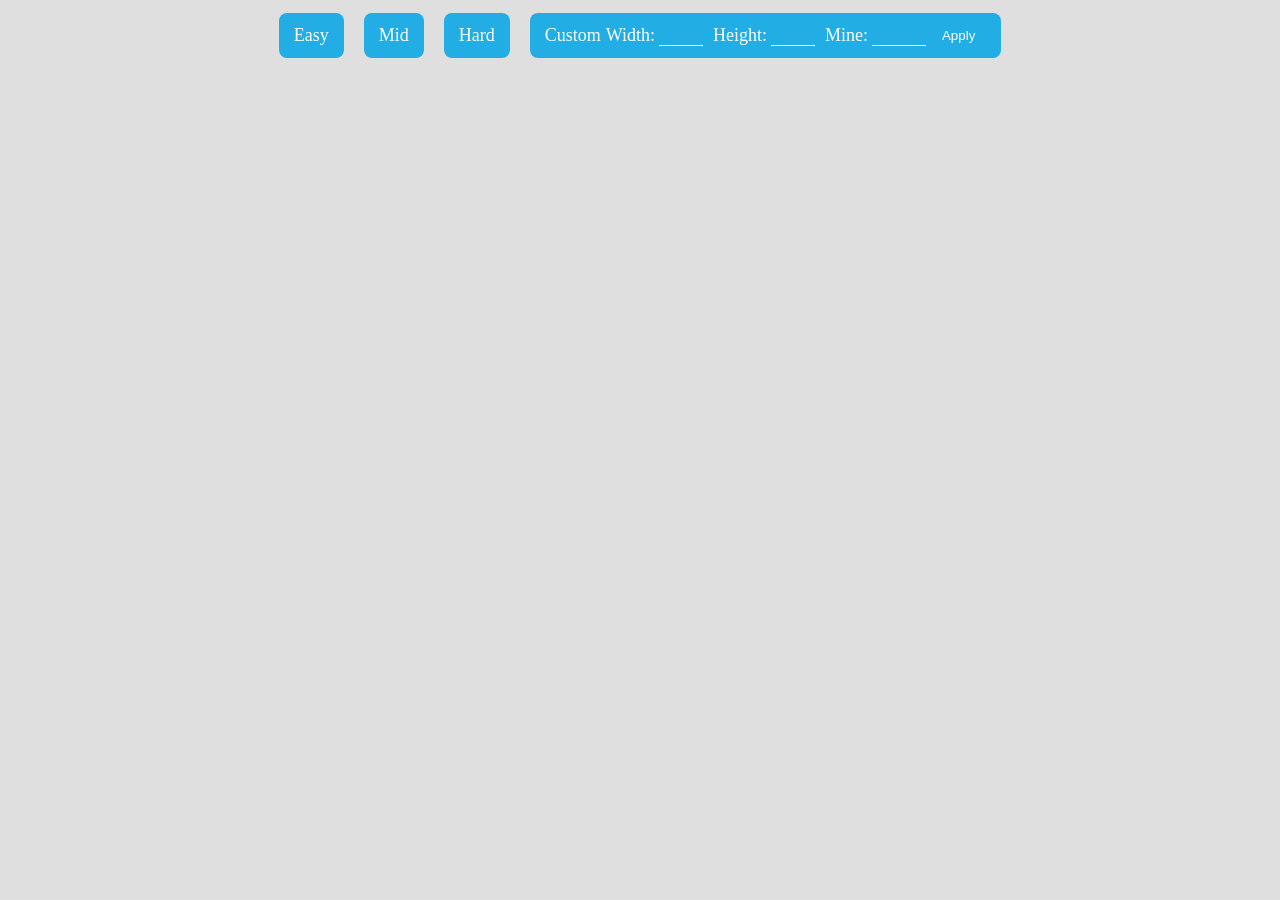
<file: index.html>
<!DOCTYPE html>
<html lang="en">
<head>
    <meta charset="UTF-8">
    <title>Minesweeper</title>
    <link href="css/minesweeper.css" type="text/css" rel="stylesheet">
</head>
<body>
<div id="head">
    <div id="difficulty-section">
        <div id="easy"><span>Easy</span></div>
        <div id="mid"><span>Mid</span></div>
        <div id="hard"><span>Hard</span></div>
        <div id="custom">
            <span>Custom</span>
            <div>
                <span>Width:</span>
                <input type="number" min="9" max="99" id="cus-wd">
            </div>
            <div>
                <span>Height:</span>
                <input type="number" min="9" max="99" id="cus-he">
            </div>
            <div>
                <span>Mine:</span>
                <input type="number" max="999" id="cus-mi">
<!--                max density:38-->
            </div>
            <div>
                <button type="button" id="custom-apply">Apply</button>
            </div>
        </div>
    </div>
</div>
<div id="game-board">
    <div class="border border-g-h">
        <div class="border-c left top border-img"></div>
        <div class="border-h border-img"></div>
        <div class="border-c right top border-img"></div>
    </div>
    <div id="top-area">
        <div class="border border-v"></div>
        <div class="top-display">
            <div id="mine-remain">
                <div>
                    <img src="assets/d0.svg">
                    <img src="assets/d0.svg">
                    <img src="assets/d0.svg">
                </div>

            </div>
            <div id="face-icon" style="width: 45px; height: 45px" class="unpressed"></div>
            <div id="timer">
                <div>
                    <img src="assets/d0.svg">
                    <img src="assets/d0.svg">
                    <img src="assets/d0.svg">
                </div>
            </div>
        </div>

        <div class="border border-v"></div>
    </div>
    <div class="border border-g-h">
        <div class="border-t left border-img"></div>
        <div class="border-h border-img"></div>
        <div class="border-t right border-img"></div>
    </div>
    <div id="game-area">
        <div class="border border-v"></div>
        <div id="mine-area"></div>
        <div class="border border-v"></div>
    </div>
    <div class="border border-g-h">
        <div class="border-c left bottom border-img"></div>
        <div class="border-h border-img"></div>
        <div class="border-c right bottom border-img"></div>
    </div>
</div>
<script src="js/minesweeper.js"></script>
</body>
</html>
</file>
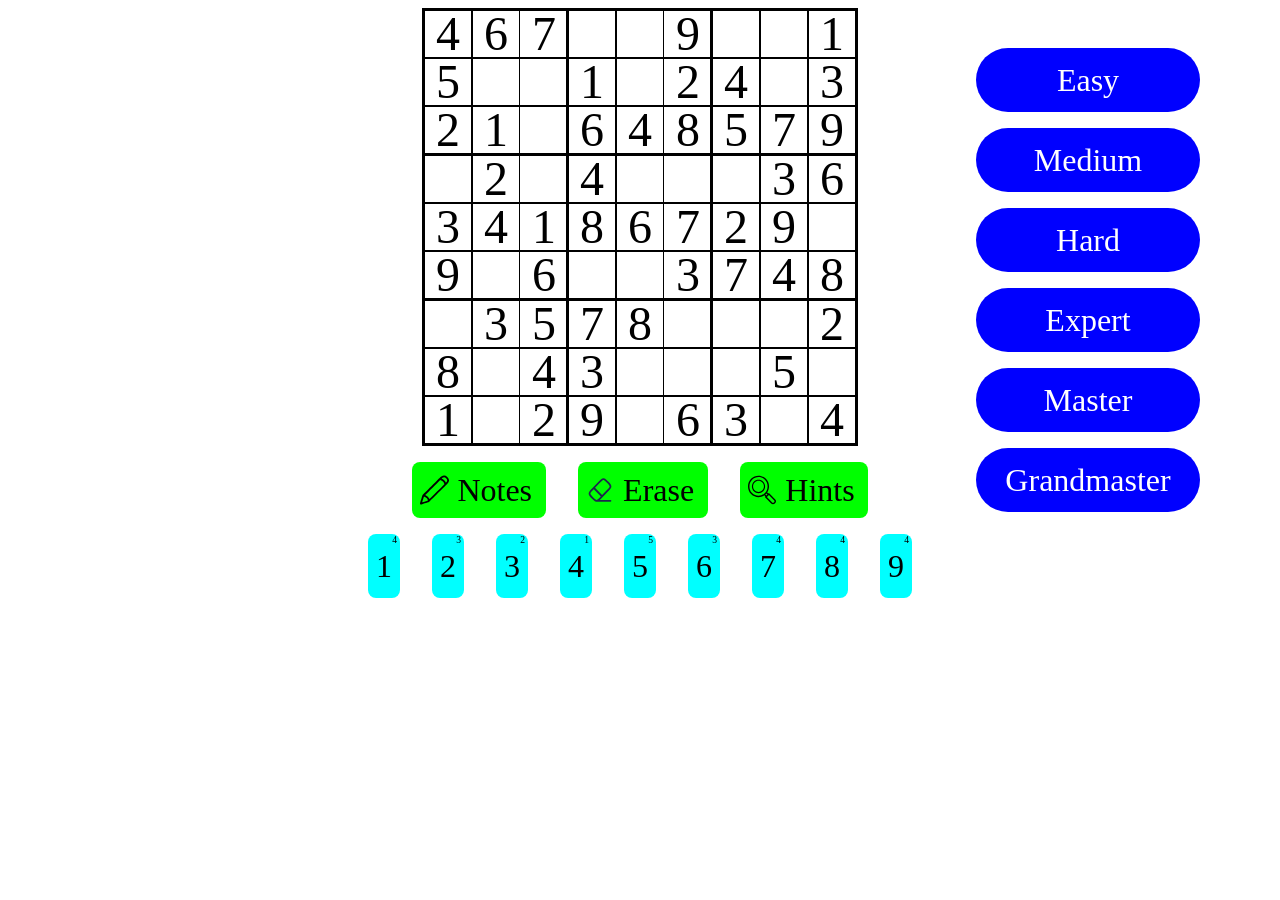
<file: sudoku.html>
<!DOCTYPE html>
<html lang="en">
<head>
    <meta charset="UTF-8">
    <title>Sudoku</title>
    <link href="css/sudoku.css" type="text/css" rel="stylesheet">
</head>
<body mode="">
    <div class="game-section">
        <div class="board-section">
            <div class="board-row" id="board-row-0">
                <div class="number-block" id="board-row-0-0" coord="0-0-0">
                    <div class="note">
                        <div>
                            <div class="note-value" id="board-row-0-0-note-0">1</div>
                            <div class="note-value" id="board-row-0-0-note-1">2</div>
                            <div class="note-value" id="board-row-0-0-note-2">3</div>
                        </div>
                        <div>
                            <div class="note-value" id="board-row-0-0-note-3">4</div>
                            <div class="note-value" id="board-row-0-0-note-4">5</div>
                            <div class="note-value" id="board-row-0-0-note-5">6</div>
                        </div>
                        <div>
                            <div class="note-value" id="board-row-0-0-note-6">7</div>
                            <div class="note-value" id="board-row-0-0-note-7">8</div>
                            <div class="note-value" id="board-row-0-0-note-8">9</div>
                        </div>
                    </div>
                    <div class="number-fill"></div>
                </div>
                <div class="number-block" id="board-row-0-1" coord="0-1-0">
                    <div class="note">
                        <div>
                            <div class="note-value" id="board-row-0-1-note-0">1</div>
                            <div class="note-value" id="board-row-0-1-note-1">2</div>
                            <div class="note-value" id="board-row-0-1-note-2">3</div>
                        </div>
                        <div>
                            <div class="note-value" id="board-row-0-1-note-3">4</div>
                            <div class="note-value" id="board-row-0-1-note-4">5</div>
                            <div class="note-value" id="board-row-0-1-note-5">6</div>
                        </div>
                        <div>
                            <div class="note-value" id="board-row-0-1-note-6">7</div>
                            <div class="note-value" id="board-row-0-1-note-7">8</div>
                            <div class="note-value" id="board-row-0-1-note-8">9</div>
                        </div>
                    </div>
                    <div class="number-fill"></div>
                </div>
                <div class="number-block" id="board-row-0-2" coord="0-2-0">
                    <div class="note">
                        <div>
                            <div class="note-value" id="board-row-0-2-note-0">1</div>
                            <div class="note-value" id="board-row-0-2-note-1">2</div>
                            <div class="note-value" id="board-row-0-2-note-2">3</div>
                        </div>
                        <div>
                            <div class="note-value" id="board-row-0-2-note-3">4</div>
                            <div class="note-value" id="board-row-0-2-note-4">5</div>
                            <div class="note-value" id="board-row-0-2-note-5">6</div>
                        </div>
                        <div>
                            <div class="note-value" id="board-row-0-2-note-6">7</div>
                            <div class="note-value" id="board-row-0-2-note-7">8</div>
                            <div class="note-value" id="board-row-0-2-note-8">9</div>
                        </div>
                    </div>
                    <div class="number-fill"></div>
                </div>
                <div class="number-block" id="board-row-0-3" coord="0-3-1">
                    <div class="note">
                        <div>
                            <div class="note-value" id="board-row-0-3-note-0">1</div>
                            <div class="note-value" id="board-row-0-3-note-1">2</div>
                            <div class="note-value" id="board-row-0-3-note-2">3</div>
                        </div>
                        <div>
                            <div class="note-value" id="board-row-0-3-note-3">4</div>
                            <div class="note-value" id="board-row-0-3-note-4">5</div>
                            <div class="note-value" id="board-row-0-3-note-5">6</div>
                        </div>
                        <div>
                            <div class="note-value" id="board-row-0-3-note-6">7</div>
                            <div class="note-value" id="board-row-0-3-note-7">8</div>
                            <div class="note-value" id="board-row-0-3-note-8">9</div>
                        </div>
                    </div>
                    <div class="number-fill"></div>
                </div>
                <div class="number-block" id="board-row-0-4" coord="0-4-1">
                    <div class="note">
                        <div>
                            <div class="note-value" id="board-row-0-4-note-0">1</div>
                            <div class="note-value" id="board-row-0-4-note-1">2</div>
                            <div class="note-value" id="board-row-0-4-note-2">3</div>
                        </div>
                        <div>
                            <div class="note-value" id="board-row-0-4-note-3">4</div>
                            <div class="note-value" id="board-row-0-4-note-4">5</div>
                            <div class="note-value" id="board-row-0-4-note-5">6</div>
                        </div>
                        <div>
                            <div class="note-value" id="board-row-0-4-note-6">7</div>
                            <div class="note-value" id="board-row-0-4-note-7">8</div>
                            <div class="note-value" id="board-row-0-4-note-8">9</div>
                        </div>
                    </div>
                    <div class="number-fill"></div>
                </div>
                <div class="number-block" id="board-row-0-5" coord="0-5-1">
                    <div class="note">
                        <div>
                            <div class="note-value" id="board-row-0-5-note-0">1</div>
                            <div class="note-value" id="board-row-0-5-note-1">2</div>
                            <div class="note-value" id="board-row-0-5-note-2">3</div>
                        </div>
                        <div>
                            <div class="note-value" id="board-row-0-5-note-3">4</div>
                            <div class="note-value" id="board-row-0-5-note-4">5</div>
                            <div class="note-value" id="board-row-0-5-note-5">6</div>
                        </div>
                        <div>
                            <div class="note-value" id="board-row-0-5-note-6">7</div>
                            <div class="note-value" id="board-row-0-5-note-7">8</div>
                            <div class="note-value" id="board-row-0-5-note-8">9</div>
                        </div>
                    </div>
                    <div class="number-fill"></div>
                </div>
                <div class="number-block" id="board-row-0-6" coord="0-6-2">
                    <div class="note">
                        <div>
                            <div class="note-value" id="board-row-0-6-note-0">1</div>
                            <div class="note-value" id="board-row-0-6-note-1">2</div>
                            <div class="note-value" id="board-row-0-6-note-2">3</div>
                        </div>
                        <div>
                            <div class="note-value" id="board-row-0-6-note-3">4</div>
                            <div class="note-value" id="board-row-0-6-note-4">5</div>
                            <div class="note-value" id="board-row-0-6-note-5">6</div>
                        </div>
                        <div>
                            <div class="note-value" id="board-row-0-6-note-6">7</div>
                            <div class="note-value" id="board-row-0-6-note-7">8</div>
                            <div class="note-value" id="board-row-0-6-note-8">9</div>
                        </div>
                    </div>
                    <div class="number-fill"></div>
                </div>
                <div class="number-block" id="board-row-0-7" coord="0-7-2">
                    <div class="note">
                        <div>
                            <div class="note-value" id="board-row-0-7-note-0">1</div>
                            <div class="note-value" id="board-row-0-7-note-1">2</div>
                            <div class="note-value" id="board-row-0-7-note-2">3</div>
                        </div>
                        <div>
                            <div class="note-value" id="board-row-0-7-note-3">4</div>
                            <div class="note-value" id="board-row-0-7-note-4">5</div>
                            <div class="note-value" id="board-row-0-7-note-5">6</div>
                        </div>
                        <div>
                            <div class="note-value" id="board-row-0-7-note-6">7</div>
                            <div class="note-value" id="board-row-0-7-note-7">8</div>
                            <div class="note-value" id="board-row-0-7-note-8">9</div>
                        </div>
                    </div>
                    <div class="number-fill"></div>
                </div>
                <div class="number-block" id="board-row-0-8" coord="0-8-2">
                    <div class="note">
                        <div>
                            <div class="note-value" id="board-row-0-8-note-0">1</div>
                            <div class="note-value" id="board-row-0-8-note-1">2</div>
                            <div class="note-value" id="board-row-0-8-note-2">3</div>
                        </div>
                        <div>
                            <div class="note-value" id="board-row-0-8-note-3">4</div>
                            <div class="note-value" id="board-row-0-8-note-4">5</div>
                            <div class="note-value" id="board-row-0-8-note-5">6</div>
                        </div>
                        <div>
                            <div class="note-value" id="board-row-0-8-note-6">7</div>
                            <div class="note-value" id="board-row-0-8-note-7">8</div>
                            <div class="note-value" id="board-row-0-8-note-8">9</div>
                        </div>
                    </div>
                    <div class="number-fill"></div>
                </div>
            </div>
            <div class="board-row" id="board-row-1">
                <div class="number-block" id="board-row-1-0" coord="1-0-0">
                    <div class="note">
                        <div>
                            <div class="note-value" id="board-row-1-0-note-0">1</div>
                            <div class="note-value" id="board-row-1-0-note-1">2</div>
                            <div class="note-value" id="board-row-1-0-note-2">3</div>
                        </div>
                        <div>
                            <div class="note-value" id="board-row-1-0-note-3">4</div>
                            <div class="note-value" id="board-row-1-0-note-4">5</div>
                            <div class="note-value" id="board-row-1-0-note-5">6</div>
                        </div>
                        <div>
                            <div class="note-value" id="board-row-1-0-note-6">7</div>
                            <div class="note-value" id="board-row-1-0-note-7">8</div>
                            <div class="note-value" id="board-row-1-0-note-8">9</div>
                        </div>
                    </div>
                    <div class="number-fill"></div>
                </div>
                <div class="number-block" id="board-row-1-1" coord="1-1-0">
                    <div class="note">
                        <div>
                            <div class="note-value" id="board-row-1-1-note-0">1</div>
                            <div class="note-value" id="board-row-1-1-note-1">2</div>
                            <div class="note-value" id="board-row-1-1-note-2">3</div>
                        </div>
                        <div>
                            <div class="note-value" id="board-row-1-1-note-3">4</div>
                            <div class="note-value" id="board-row-1-1-note-4">5</div>
                            <div class="note-value" id="board-row-1-1-note-5">6</div>
                        </div>
                        <div>
                            <div class="note-value" id="board-row-1-1-note-6">7</div>
                            <div class="note-value" id="board-row-1-1-note-7">8</div>
                            <div class="note-value" id="board-row-1-1-note-8">9</div>
                        </div>
                    </div>
                    <div class="number-fill"></div>
                </div>
                <div class="number-block" id="board-row-1-2" coord="1-2-0">
                    <div class="note">
                        <div>
                            <div class="note-value" id="board-row-1-2-note-0">1</div>
                            <div class="note-value" id="board-row-1-2-note-1">2</div>
                            <div class="note-value" id="board-row-1-2-note-2">3</div>
                        </div>
                        <div>
                            <div class="note-value" id="board-row-1-2-note-3">4</div>
                            <div class="note-value" id="board-row-1-2-note-4">5</div>
                            <div class="note-value" id="board-row-1-2-note-5">6</div>
                        </div>
                        <div>
                            <div class="note-value" id="board-row-1-2-note-6">7</div>
                            <div class="note-value" id="board-row-1-2-note-7">8</div>
                            <div class="note-value" id="board-row-1-2-note-8">9</div>
                        </div>
                    </div>
                    <div class="number-fill"></div>
                </div>
                <div class="number-block" id="board-row-1-3" coord="1-3-1">
                    <div class="note">
                        <div>
                            <div class="note-value" id="board-row-1-3-note-0">1</div>
                            <div class="note-value" id="board-row-1-3-note-1">2</div>
                            <div class="note-value" id="board-row-1-3-note-2">3</div>
                        </div>
                        <div>
                            <div class="note-value" id="board-row-1-3-note-3">4</div>
                            <div class="note-value" id="board-row-1-3-note-4">5</div>
                            <div class="note-value" id="board-row-1-3-note-5">6</div>
                        </div>
                        <div>
                            <div class="note-value" id="board-row-1-3-note-6">7</div>
                            <div class="note-value" id="board-row-1-3-note-7">8</div>
                            <div class="note-value" id="board-row-1-3-note-8">9</div>
                        </div>
                    </div>
                    <div class="number-fill"></div>
                </div>
                <div class="number-block" id="board-row-1-4" coord="1-4-1">
                    <div class="note">
                        <div>
                            <div class="note-value" id="board-row-1-4-note-0">1</div>
                            <div class="note-value" id="board-row-1-4-note-1">2</div>
                            <div class="note-value" id="board-row-1-4-note-2">3</div>
                        </div>
                        <div>
                            <div class="note-value" id="board-row-1-4-note-3">4</div>
                            <div class="note-value" id="board-row-1-4-note-4">5</div>
                            <div class="note-value" id="board-row-1-4-note-5">6</div>
                        </div>
                        <div>
                            <div class="note-value" id="board-row-1-4-note-6">7</div>
                            <div class="note-value" id="board-row-1-4-note-7">8</div>
                            <div class="note-value" id="board-row-1-4-note-8">9</div>
                        </div>
                    </div>
                    <div class="number-fill"></div>
                </div>
                <div class="number-block" id="board-row-1-5" coord="1-5-1">
                    <div class="note">
                        <div>
                            <div class="note-value" id="board-row-1-5-note-0">1</div>
                            <div class="note-value" id="board-row-1-5-note-1">2</div>
                            <div class="note-value" id="board-row-1-5-note-2">3</div>
                        </div>
                        <div>
                            <div class="note-value" id="board-row-1-5-note-3">4</div>
                            <div class="note-value" id="board-row-1-5-note-4">5</div>
                            <div class="note-value" id="board-row-1-5-note-5">6</div>
                        </div>
                        <div>
                            <div class="note-value" id="board-row-1-5-note-6">7</div>
                            <div class="note-value" id="board-row-1-5-note-7">8</div>
                            <div class="note-value" id="board-row-1-5-note-8">9</div>
                        </div>
                    </div>
                    <div class="number-fill"></div>
                </div>
                <div class="number-block" id="board-row-1-6" coord="1-6-2">
                    <div class="note">
                        <div>
                            <div class="note-value" id="board-row-1-6-note-0">1</div>
                            <div class="note-value" id="board-row-1-6-note-1">2</div>
                            <div class="note-value" id="board-row-1-6-note-2">3</div>
                        </div>
                        <div>
                            <div class="note-value" id="board-row-1-6-note-3">4</div>
                            <div class="note-value" id="board-row-1-6-note-4">5</div>
                            <div class="note-value" id="board-row-1-6-note-5">6</div>
                        </div>
                        <div>
                            <div class="note-value" id="board-row-1-6-note-6">7</div>
                            <div class="note-value" id="board-row-1-6-note-7">8</div>
                            <div class="note-value" id="board-row-1-6-note-8">9</div>
                        </div>
                    </div>
                    <div class="number-fill"></div>
                </div>
                <div class="number-block" id="board-row-1-7" coord="1-7-2">
                    <div class="note">
                        <div>
                            <div class="note-value" id="board-row-1-7-note-0">1</div>
                            <div class="note-value" id="board-row-1-7-note-1">2</div>
                            <div class="note-value" id="board-row-1-7-note-2">3</div>
                        </div>
                        <div>
                            <div class="note-value" id="board-row-1-7-note-3">4</div>
                            <div class="note-value" id="board-row-1-7-note-4">5</div>
                            <div class="note-value" id="board-row-1-7-note-5">6</div>
                        </div>
                        <div>
                            <div class="note-value" id="board-row-1-7-note-6">7</div>
                            <div class="note-value" id="board-row-1-7-note-7">8</div>
                            <div class="note-value" id="board-row-1-7-note-8">9</div>
                        </div>
                    </div>
                    <div class="number-fill"></div>
                </div>
                <div class="number-block" id="board-row-1-8" coord="1-8-2">
                    <div class="note">
                        <div>
                            <div class="note-value" id="board-row-1-8-note-0">1</div>
                            <div class="note-value" id="board-row-1-8-note-1">2</div>
                            <div class="note-value" id="board-row-1-8-note-2">3</div>
                        </div>
                        <div>
                            <div class="note-value" id="board-row-1-8-note-3">4</div>
                            <div class="note-value" id="board-row-1-8-note-4">5</div>
                            <div class="note-value" id="board-row-1-8-note-5">6</div>
                        </div>
                        <div>
                            <div class="note-value" id="board-row-1-8-note-6">7</div>
                            <div class="note-value" id="board-row-1-8-note-7">8</div>
                            <div class="note-value" id="board-row-1-8-note-8">9</div>
                        </div>
                    </div>
                    <div class="number-fill"></div>
                </div>
            </div>
            <div class="board-row" id="board-row-2">
                <div class="number-block" id="board-row-2-0" coord="2-0-0">
                    <div class="note">
                        <div>
                            <div class="note-value" id="board-row-2-0-note-0">1</div>
                            <div class="note-value" id="board-row-2-0-note-1">2</div>
                            <div class="note-value" id="board-row-2-0-note-2">3</div>
                        </div>
                        <div>
                            <div class="note-value" id="board-row-2-0-note-3">4</div>
                            <div class="note-value" id="board-row-2-0-note-4">5</div>
                            <div class="note-value" id="board-row-2-0-note-5">6</div>
                        </div>
                        <div>
                            <div class="note-value" id="board-row-2-0-note-6">7</div>
                            <div class="note-value" id="board-row-2-0-note-7">8</div>
                            <div class="note-value" id="board-row-2-0-note-8">9</div>
                        </div>
                    </div>
                    <div class="number-fill"></div>
                </div>
                <div class="number-block" id="board-row-2-1" coord="2-1-0">
                    <div class="note">
                        <div>
                            <div class="note-value" id="board-row-2-1-note-0">1</div>
                            <div class="note-value" id="board-row-2-1-note-1">2</div>
                            <div class="note-value" id="board-row-2-1-note-2">3</div>
                        </div>
                        <div>
                            <div class="note-value" id="board-row-2-1-note-3">4</div>
                            <div class="note-value" id="board-row-2-1-note-4">5</div>
                            <div class="note-value" id="board-row-2-1-note-5">6</div>
                        </div>
                        <div>
                            <div class="note-value" id="board-row-2-1-note-6">7</div>
                            <div class="note-value" id="board-row-2-1-note-7">8</div>
                            <div class="note-value" id="board-row-2-1-note-8">9</div>
                        </div>
                    </div>
                    <div class="number-fill"></div>
                </div>
                <div class="number-block" id="board-row-2-2" coord="2-2-0">
                    <div class="note">
                        <div>
                            <div class="note-value" id="board-row-2-2-note-0">1</div>
                            <div class="note-value" id="board-row-2-2-note-1">2</div>
                            <div class="note-value" id="board-row-2-2-note-2">3</div>
                        </div>
                        <div>
                            <div class="note-value" id="board-row-2-2-note-3">4</div>
                            <div class="note-value" id="board-row-2-2-note-4">5</div>
                            <div class="note-value" id="board-row-2-2-note-5">6</div>
                        </div>
                        <div>
                            <div class="note-value" id="board-row-2-2-note-6">7</div>
                            <div class="note-value" id="board-row-2-2-note-7">8</div>
                            <div class="note-value" id="board-row-2-2-note-8">9</div>
                        </div>
                    </div>
                    <div class="number-fill"></div>
                </div>
                <div class="number-block" id="board-row-2-3" coord="2-3-1">
                    <div class="note">
                        <div>
                            <div class="note-value" id="board-row-2-3-note-0">1</div>
                            <div class="note-value" id="board-row-2-3-note-1">2</div>
                            <div class="note-value" id="board-row-2-3-note-2">3</div>
                        </div>
                        <div>
                            <div class="note-value" id="board-row-2-3-note-3">4</div>
                            <div class="note-value" id="board-row-2-3-note-4">5</div>
                            <div class="note-value" id="board-row-2-3-note-5">6</div>
                        </div>
                        <div>
                            <div class="note-value" id="board-row-2-3-note-6">7</div>
                            <div class="note-value" id="board-row-2-3-note-7">8</div>
                            <div class="note-value" id="board-row-2-3-note-8">9</div>
                        </div>
                    </div>
                    <div class="number-fill"></div>
                </div>
                <div class="number-block" id="board-row-2-4" coord="2-4-1">
                    <div class="note">
                        <div>
                            <div class="note-value" id="board-row-2-4-note-0">1</div>
                            <div class="note-value" id="board-row-2-4-note-1">2</div>
                            <div class="note-value" id="board-row-2-4-note-2">3</div>
                        </div>
                        <div>
                            <div class="note-value" id="board-row-2-4-note-3">4</div>
                            <div class="note-value" id="board-row-2-4-note-4">5</div>
                            <div class="note-value" id="board-row-2-4-note-5">6</div>
                        </div>
                        <div>
                            <div class="note-value" id="board-row-2-4-note-6">7</div>
                            <div class="note-value" id="board-row-2-4-note-7">8</div>
                            <div class="note-value" id="board-row-2-4-note-8">9</div>
                        </div>
                    </div>
                    <div class="number-fill"></div>
                </div>
                <div class="number-block" id="board-row-2-5" coord="2-5-1">
                    <div class="note">
                        <div>
                            <div class="note-value" id="board-row-2-5-note-0">1</div>
                            <div class="note-value" id="board-row-2-5-note-1">2</div>
                            <div class="note-value" id="board-row-2-5-note-2">3</div>
                        </div>
                        <div>
                            <div class="note-value" id="board-row-2-5-note-3">4</div>
                            <div class="note-value" id="board-row-2-5-note-4">5</div>
                            <div class="note-value" id="board-row-2-5-note-5">6</div>
                        </div>
                        <div>
                            <div class="note-value" id="board-row-2-5-note-6">7</div>
                            <div class="note-value" id="board-row-2-5-note-7">8</div>
                            <div class="note-value" id="board-row-2-5-note-8">9</div>
                        </div>
                    </div>
                    <div class="number-fill"></div>
                </div>
                <div class="number-block" id="board-row-2-6" coord="2-6-2">
                    <div class="note">
                        <div>
                            <div class="note-value" id="board-row-2-6-note-0">1</div>
                            <div class="note-value" id="board-row-2-6-note-1">2</div>
                            <div class="note-value" id="board-row-2-6-note-2">3</div>
                        </div>
                        <div>
                            <div class="note-value" id="board-row-2-6-note-3">4</div>
                            <div class="note-value" id="board-row-2-6-note-4">5</div>
                            <div class="note-value" id="board-row-2-6-note-5">6</div>
                        </div>
                        <div>
                            <div class="note-value" id="board-row-2-6-note-6">7</div>
                            <div class="note-value" id="board-row-2-6-note-7">8</div>
                            <div class="note-value" id="board-row-2-6-note-8">9</div>
                        </div>
                    </div>
                    <div class="number-fill"></div>
                </div>
                <div class="number-block" id="board-row-2-7" coord="2-7-2">
                    <div class="note">
                        <div>
                            <div class="note-value" id="board-row-2-7-note-0">1</div>
                            <div class="note-value" id="board-row-2-7-note-1">2</div>
                            <div class="note-value" id="board-row-2-7-note-2">3</div>
                        </div>
                        <div>
                            <div class="note-value" id="board-row-2-7-note-3">4</div>
                            <div class="note-value" id="board-row-2-7-note-4">5</div>
                            <div class="note-value" id="board-row-2-7-note-5">6</div>
                        </div>
                        <div>
                            <div class="note-value" id="board-row-2-7-note-6">7</div>
                            <div class="note-value" id="board-row-2-7-note-7">8</div>
                            <div class="note-value" id="board-row-2-7-note-8">9</div>
                        </div>
                    </div>
                    <div class="number-fill"></div>
                </div>
                <div class="number-block" id="board-row-2-8" coord="2-8-2">
                    <div class="note">
                        <div>
                            <div class="note-value" id="board-row-2-8-note-0">1</div>
                            <div class="note-value" id="board-row-2-8-note-1">2</div>
                            <div class="note-value" id="board-row-2-8-note-2">3</div>
                        </div>
                        <div>
                            <div class="note-value" id="board-row-2-8-note-3">4</div>
                            <div class="note-value" id="board-row-2-8-note-4">5</div>
                            <div class="note-value" id="board-row-2-8-note-5">6</div>
                        </div>
                        <div>
                            <div class="note-value" id="board-row-2-8-note-6">7</div>
                            <div class="note-value" id="board-row-2-8-note-7">8</div>
                            <div class="note-value" id="board-row-2-8-note-8">9</div>
                        </div>
                    </div>
                    <div class="number-fill"></div>
                </div>
            </div>
            <div class="board-row" id="board-row-3">
                <div class="number-block" id="board-row-3-0" coord="3-0-3">
                    <div class="note">
                        <div>
                            <div class="note-value" id="board-row-3-0-note-0">1</div>
                            <div class="note-value" id="board-row-3-0-note-1">2</div>
                            <div class="note-value" id="board-row-3-0-note-2">3</div>
                        </div>
                        <div>
                            <div class="note-value" id="board-row-3-0-note-3">4</div>
                            <div class="note-value" id="board-row-3-0-note-4">5</div>
                            <div class="note-value" id="board-row-3-0-note-5">6</div>
                        </div>
                        <div>
                            <div class="note-value" id="board-row-3-0-note-6">7</div>
                            <div class="note-value" id="board-row-3-0-note-7">8</div>
                            <div class="note-value" id="board-row-3-0-note-8">9</div>
                        </div>
                    </div>
                    <div class="number-fill"></div>
                </div>
                <div class="number-block" id="board-row-3-1" coord="3-1-3">
                    <div class="note">
                        <div>
                            <div class="note-value" id="board-row-3-1-note-0">1</div>
                            <div class="note-value" id="board-row-3-1-note-1">2</div>
                            <div class="note-value" id="board-row-3-1-note-2">3</div>
                        </div>
                        <div>
                            <div class="note-value" id="board-row-3-1-note-3">4</div>
                            <div class="note-value" id="board-row-3-1-note-4">5</div>
                            <div class="note-value" id="board-row-3-1-note-5">6</div>
                        </div>
                        <div>
                            <div class="note-value" id="board-row-3-1-note-6">7</div>
                            <div class="note-value" id="board-row-3-1-note-7">8</div>
                            <div class="note-value" id="board-row-3-1-note-8">9</div>
                        </div>
                    </div>
                    <div class="number-fill"></div>
                </div>
                <div class="number-block" id="board-row-3-2" coord="3-2-3">
                    <div class="note">
                        <div>
                            <div class="note-value" id="board-row-3-2-note-0">1</div>
                            <div class="note-value" id="board-row-3-2-note-1">2</div>
                            <div class="note-value" id="board-row-3-2-note-2">3</div>
                        </div>
                        <div>
                            <div class="note-value" id="board-row-3-2-note-3">4</div>
                            <div class="note-value" id="board-row-3-2-note-4">5</div>
                            <div class="note-value" id="board-row-3-2-note-5">6</div>
                        </div>
                        <div>
                            <div class="note-value" id="board-row-3-2-note-6">7</div>
                            <div class="note-value" id="board-row-3-2-note-7">8</div>
                            <div class="note-value" id="board-row-3-2-note-8">9</div>
                        </div>
                    </div>
                    <div class="number-fill"></div>
                </div>
                <div class="number-block" id="board-row-3-3" coord="3-3-4">
                    <div class="note">
                        <div>
                            <div class="note-value" id="board-row-3-3-note-0">1</div>
                            <div class="note-value" id="board-row-3-3-note-1">2</div>
                            <div class="note-value" id="board-row-3-3-note-2">3</div>
                        </div>
                        <div>
                            <div class="note-value" id="board-row-3-3-note-3">4</div>
                            <div class="note-value" id="board-row-3-3-note-4">5</div>
                            <div class="note-value" id="board-row-3-3-note-5">6</div>
                        </div>
                        <div>
                            <div class="note-value" id="board-row-3-3-note-6">7</div>
                            <div class="note-value" id="board-row-3-3-note-7">8</div>
                            <div class="note-value" id="board-row-3-3-note-8">9</div>
                        </div>
                    </div>
                    <div class="number-fill"></div>
                </div>
                <div class="number-block" id="board-row-3-4" coord="3-4-4">
                    <div class="note">
                        <div>
                            <div class="note-value" id="board-row-3-4-note-0">1</div>
                            <div class="note-value" id="board-row-3-4-note-1">2</div>
                            <div class="note-value" id="board-row-3-4-note-2">3</div>
                        </div>
                        <div>
                            <div class="note-value" id="board-row-3-4-note-3">4</div>
                            <div class="note-value" id="board-row-3-4-note-4">5</div>
                            <div class="note-value" id="board-row-3-4-note-5">6</div>
                        </div>
                        <div>
                            <div class="note-value" id="board-row-3-4-note-6">7</div>
                            <div class="note-value" id="board-row-3-4-note-7">8</div>
                            <div class="note-value" id="board-row-3-4-note-8">9</div>
                        </div>
                    </div>
                    <div class="number-fill"></div>
                </div>
                <div class="number-block" id="board-row-3-5" coord="3-5-4">
                    <div class="note">
                        <div>
                            <div class="note-value" id="board-row-3-5-note-0">1</div>
                            <div class="note-value" id="board-row-3-5-note-1">2</div>
                            <div class="note-value" id="board-row-3-5-note-2">3</div>
                        </div>
                        <div>
                            <div class="note-value" id="board-row-3-5-note-3">4</div>
                            <div class="note-value" id="board-row-3-5-note-4">5</div>
                            <div class="note-value" id="board-row-3-5-note-5">6</div>
                        </div>
                        <div>
                            <div class="note-value" id="board-row-3-5-note-6">7</div>
                            <div class="note-value" id="board-row-3-5-note-7">8</div>
                            <div class="note-value" id="board-row-3-5-note-8">9</div>
                        </div>
                    </div>
                    <div class="number-fill"></div>
                </div>
                <div class="number-block" id="board-row-3-6" coord="3-6-5">
                    <div class="note">
                        <div>
                            <div class="note-value" id="board-row-3-6-note-0">1</div>
                            <div class="note-value" id="board-row-3-6-note-1">2</div>
                            <div class="note-value" id="board-row-3-6-note-2">3</div>
                        </div>
                        <div>
                            <div class="note-value" id="board-row-3-6-note-3">4</div>
                            <div class="note-value" id="board-row-3-6-note-4">5</div>
                            <div class="note-value" id="board-row-3-6-note-5">6</div>
                        </div>
                        <div>
                            <div class="note-value" id="board-row-3-6-note-6">7</div>
                            <div class="note-value" id="board-row-3-6-note-7">8</div>
                            <div class="note-value" id="board-row-3-6-note-8">9</div>
                        </div>
                    </div>
                    <div class="number-fill"></div>
                </div>
                <div class="number-block" id="board-row-3-7" coord="3-7-5">
                    <div class="note">
                        <div>
                            <div class="note-value" id="board-row-3-7-note-0">1</div>
                            <div class="note-value" id="board-row-3-7-note-1">2</div>
                            <div class="note-value" id="board-row-3-7-note-2">3</div>
                        </div>
                        <div>
                            <div class="note-value" id="board-row-3-7-note-3">4</div>
                            <div class="note-value" id="board-row-3-7-note-4">5</div>
                            <div class="note-value" id="board-row-3-7-note-5">6</div>
                        </div>
                        <div>
                            <div class="note-value" id="board-row-3-7-note-6">7</div>
                            <div class="note-value" id="board-row-3-7-note-7">8</div>
                            <div class="note-value" id="board-row-3-7-note-8">9</div>
                        </div>
                    </div>
                    <div class="number-fill"></div>
                </div>
                <div class="number-block" id="board-row-3-8" coord="3-8-5">
                    <div class="note">
                        <div>
                            <div class="note-value" id="board-row-3-8-note-0">1</div>
                            <div class="note-value" id="board-row-3-8-note-1">2</div>
                            <div class="note-value" id="board-row-3-8-note-2">3</div>
                        </div>
                        <div>
                            <div class="note-value" id="board-row-3-8-note-3">4</div>
                            <div class="note-value" id="board-row-3-8-note-4">5</div>
                            <div class="note-value" id="board-row-3-8-note-5">6</div>
                        </div>
                        <div>
                            <div class="note-value" id="board-row-3-8-note-6">7</div>
                            <div class="note-value" id="board-row-3-8-note-7">8</div>
                            <div class="note-value" id="board-row-3-8-note-8">9</div>
                        </div>
                    </div>
                    <div class="number-fill"></div>
                </div>
            </div>
            <div class="board-row" id="board-row-4">
                <div class="number-block" id="board-row-4-0" coord="4-0-3">
                    <div class="note">
                        <div>
                            <div class="note-value" id="board-row-4-0-note-0">1</div>
                            <div class="note-value" id="board-row-4-0-note-1">2</div>
                            <div class="note-value" id="board-row-4-0-note-2">3</div>
                        </div>
                        <div>
                            <div class="note-value" id="board-row-4-0-note-3">4</div>
                            <div class="note-value" id="board-row-4-0-note-4">5</div>
                            <div class="note-value" id="board-row-4-0-note-5">6</div>
                        </div>
                        <div>
                            <div class="note-value" id="board-row-4-0-note-6">7</div>
                            <div class="note-value" id="board-row-4-0-note-7">8</div>
                            <div class="note-value" id="board-row-4-0-note-8">9</div>
                        </div>
                    </div>
                    <div class="number-fill"></div>
                </div>
                <div class="number-block" id="board-row-4-1" coord="4-1-3">
                    <div class="note">
                        <div>
                            <div class="note-value" id="board-row-4-1-note-0">1</div>
                            <div class="note-value" id="board-row-4-1-note-1">2</div>
                            <div class="note-value" id="board-row-4-1-note-2">3</div>
                        </div>
                        <div>
                            <div class="note-value" id="board-row-4-1-note-3">4</div>
                            <div class="note-value" id="board-row-4-1-note-4">5</div>
                            <div class="note-value" id="board-row-4-1-note-5">6</div>
                        </div>
                        <div>
                            <div class="note-value" id="board-row-4-1-note-6">7</div>
                            <div class="note-value" id="board-row-4-1-note-7">8</div>
                            <div class="note-value" id="board-row-4-1-note-8">9</div>
                        </div>
                    </div>
                    <div class="number-fill"></div>
                </div>
                <div class="number-block" id="board-row-4-2" coord="4-2-3">
                    <div class="note">
                        <div>
                            <div class="note-value" id="board-row-4-2-note-0">1</div>
                            <div class="note-value" id="board-row-4-2-note-1">2</div>
                            <div class="note-value" id="board-row-4-2-note-2">3</div>
                        </div>
                        <div>
                            <div class="note-value" id="board-row-4-2-note-3">4</div>
                            <div class="note-value" id="board-row-4-2-note-4">5</div>
                            <div class="note-value" id="board-row-4-2-note-5">6</div>
                        </div>
                        <div>
                            <div class="note-value" id="board-row-4-2-note-6">7</div>
                            <div class="note-value" id="board-row-4-2-note-7">8</div>
                            <div class="note-value" id="board-row-4-2-note-8">9</div>
                        </div>
                    </div>
                    <div class="number-fill"></div>
                </div>
                <div class="number-block" id="board-row-4-3" coord="4-3-4">
                    <div class="note">
                        <div>
                            <div class="note-value" id="board-row-4-3-note-0">1</div>
                            <div class="note-value" id="board-row-4-3-note-1">2</div>
                            <div class="note-value" id="board-row-4-3-note-2">3</div>
                        </div>
                        <div>
                            <div class="note-value" id="board-row-4-3-note-3">4</div>
                            <div class="note-value" id="board-row-4-3-note-4">5</div>
                            <div class="note-value" id="board-row-4-3-note-5">6</div>
                        </div>
                        <div>
                            <div class="note-value" id="board-row-4-3-note-6">7</div>
                            <div class="note-value" id="board-row-4-3-note-7">8</div>
                            <div class="note-value" id="board-row-4-3-note-8">9</div>
                        </div>
                    </div>
                    <div class="number-fill"></div>
                </div>
                <div class="number-block" id="board-row-4-4" coord="4-4-4">
                    <div class="note">
                        <div>
                            <div class="note-value" id="board-row-4-4-note-0">1</div>
                            <div class="note-value" id="board-row-4-4-note-1">2</div>
                            <div class="note-value" id="board-row-4-4-note-2">3</div>
                        </div>
                        <div>
                            <div class="note-value" id="board-row-4-4-note-3">4</div>
                            <div class="note-value" id="board-row-4-4-note-4">5</div>
                            <div class="note-value" id="board-row-4-4-note-5">6</div>
                        </div>
                        <div>
                            <div class="note-value" id="board-row-4-4-note-6">7</div>
                            <div class="note-value" id="board-row-4-4-note-7">8</div>
                            <div class="note-value" id="board-row-4-4-note-8">9</div>
                        </div>
                    </div>
                    <div class="number-fill"></div>
                </div>
                <div class="number-block" id="board-row-4-5" coord="4-5-4">
                    <div class="note">
                        <div>
                            <div class="note-value" id="board-row-4-5-note-0">1</div>
                            <div class="note-value" id="board-row-4-5-note-1">2</div>
                            <div class="note-value" id="board-row-4-5-note-2">3</div>
                        </div>
                        <div>
                            <div class="note-value" id="board-row-4-5-note-3">4</div>
                            <div class="note-value" id="board-row-4-5-note-4">5</div>
                            <div class="note-value" id="board-row-4-5-note-5">6</div>
                        </div>
                        <div>
                            <div class="note-value" id="board-row-4-5-note-6">7</div>
                            <div class="note-value" id="board-row-4-5-note-7">8</div>
                            <div class="note-value" id="board-row-4-5-note-8">9</div>
                        </div>
                    </div>
                    <div class="number-fill"></div>
                </div>
                <div class="number-block" id="board-row-4-6" coord="4-6-5">
                    <div class="note">
                        <div>
                            <div class="note-value" id="board-row-4-6-note-0">1</div>
                            <div class="note-value" id="board-row-4-6-note-1">2</div>
                            <div class="note-value" id="board-row-4-6-note-2">3</div>
                        </div>
                        <div>
                            <div class="note-value" id="board-row-4-6-note-3">4</div>
                            <div class="note-value" id="board-row-4-6-note-4">5</div>
                            <div class="note-value" id="board-row-4-6-note-5">6</div>
                        </div>
                        <div>
                            <div class="note-value" id="board-row-4-6-note-6">7</div>
                            <div class="note-value" id="board-row-4-6-note-7">8</div>
                            <div class="note-value" id="board-row-4-6-note-8">9</div>
                        </div>
                    </div>
                    <div class="number-fill"></div>
                </div>
                <div class="number-block" id="board-row-4-7" coord="4-7-5">
                    <div class="note">
                        <div>
                            <div class="note-value" id="board-row-4-7-note-0">1</div>
                            <div class="note-value" id="board-row-4-7-note-1">2</div>
                            <div class="note-value" id="board-row-4-7-note-2">3</div>
                        </div>
                        <div>
                            <div class="note-value" id="board-row-4-7-note-3">4</div>
                            <div class="note-value" id="board-row-4-7-note-4">5</div>
                            <div class="note-value" id="board-row-4-7-note-5">6</div>
                        </div>
                        <div>
                            <div class="note-value" id="board-row-4-7-note-6">7</div>
                            <div class="note-value" id="board-row-4-7-note-7">8</div>
                            <div class="note-value" id="board-row-4-7-note-8">9</div>
                        </div>
                    </div>
                    <div class="number-fill"></div>
                </div>
                <div class="number-block" id="board-row-4-8" coord="4-8-5">
                    <div class="note">
                        <div>
                            <div class="note-value" id="board-row-4-8-note-0">1</div>
                            <div class="note-value" id="board-row-4-8-note-1">2</div>
                            <div class="note-value" id="board-row-4-8-note-2">3</div>
                        </div>
                        <div>
                            <div class="note-value" id="board-row-4-8-note-3">4</div>
                            <div class="note-value" id="board-row-4-8-note-4">5</div>
                            <div class="note-value" id="board-row-4-8-note-5">6</div>
                        </div>
                        <div>
                            <div class="note-value" id="board-row-4-8-note-6">7</div>
                            <div class="note-value" id="board-row-4-8-note-7">8</div>
                            <div class="note-value" id="board-row-4-8-note-8">9</div>
                        </div>
                    </div>
                    <div class="number-fill"></div>
                </div>
            </div>
            <div class="board-row" id="board-row-5">
                <div class="number-block" id="board-row-5-0" coord="5-0-3">
                    <div class="note">
                        <div>
                            <div class="note-value" id="board-row-5-0-note-0">1</div>
                            <div class="note-value" id="board-row-5-0-note-1">2</div>
                            <div class="note-value" id="board-row-5-0-note-2">3</div>
                        </div>
                        <div>
                            <div class="note-value" id="board-row-5-0-note-3">4</div>
                            <div class="note-value" id="board-row-5-0-note-4">5</div>
                            <div class="note-value" id="board-row-5-0-note-5">6</div>
                        </div>
                        <div>
                            <div class="note-value" id="board-row-5-0-note-6">7</div>
                            <div class="note-value" id="board-row-5-0-note-7">8</div>
                            <div class="note-value" id="board-row-5-0-note-8">9</div>
                        </div>
                    </div>
                    <div class="number-fill"></div>
                </div>
                <div class="number-block" id="board-row-5-1" coord="5-1-3">
                    <div class="note">
                        <div>
                            <div class="note-value" id="board-row-5-1-note-0">1</div>
                            <div class="note-value" id="board-row-5-1-note-1">2</div>
                            <div class="note-value" id="board-row-5-1-note-2">3</div>
                        </div>
                        <div>
                            <div class="note-value" id="board-row-5-1-note-3">4</div>
                            <div class="note-value" id="board-row-5-1-note-4">5</div>
                            <div class="note-value" id="board-row-5-1-note-5">6</div>
                        </div>
                        <div>
                            <div class="note-value" id="board-row-5-1-note-6">7</div>
                            <div class="note-value" id="board-row-5-1-note-7">8</div>
                            <div class="note-value" id="board-row-5-1-note-8">9</div>
                        </div>
                    </div>
                    <div class="number-fill"></div>
                </div>
                <div class="number-block" id="board-row-5-2" coord="5-2-3">
                    <div class="note">
                        <div>
                            <div class="note-value" id="board-row-5-2-note-0">1</div>
                            <div class="note-value" id="board-row-5-2-note-1">2</div>
                            <div class="note-value" id="board-row-5-2-note-2">3</div>
                        </div>
                        <div>
                            <div class="note-value" id="board-row-5-2-note-3">4</div>
                            <div class="note-value" id="board-row-5-2-note-4">5</div>
                            <div class="note-value" id="board-row-5-2-note-5">6</div>
                        </div>
                        <div>
                            <div class="note-value" id="board-row-5-2-note-6">7</div>
                            <div class="note-value" id="board-row-5-2-note-7">8</div>
                            <div class="note-value" id="board-row-5-2-note-8">9</div>
                        </div>
                    </div>
                    <div class="number-fill"></div>
                </div>
                <div class="number-block" id="board-row-5-3" coord="5-3-4">
                    <div class="note">
                        <div>
                            <div class="note-value" id="board-row-5-3-note-0">1</div>
                            <div class="note-value" id="board-row-5-3-note-1">2</div>
                            <div class="note-value" id="board-row-5-3-note-2">3</div>
                        </div>
                        <div>
                            <div class="note-value" id="board-row-5-3-note-3">4</div>
                            <div class="note-value" id="board-row-5-3-note-4">5</div>
                            <div class="note-value" id="board-row-5-3-note-5">6</div>
                        </div>
                        <div>
                            <div class="note-value" id="board-row-5-3-note-6">7</div>
                            <div class="note-value" id="board-row-5-3-note-7">8</div>
                            <div class="note-value" id="board-row-5-3-note-8">9</div>
                        </div>
                    </div>
                    <div class="number-fill"></div>
                </div>
                <div class="number-block" id="board-row-5-4" coord="5-4-4">
                    <div class="note">
                        <div>
                            <div class="note-value" id="board-row-5-4-note-0">1</div>
                            <div class="note-value" id="board-row-5-4-note-1">2</div>
                            <div class="note-value" id="board-row-5-4-note-2">3</div>
                        </div>
                        <div>
                            <div class="note-value" id="board-row-5-4-note-3">4</div>
                            <div class="note-value" id="board-row-5-4-note-4">5</div>
                            <div class="note-value" id="board-row-5-4-note-5">6</div>
                        </div>
                        <div>
                            <div class="note-value" id="board-row-5-4-note-6">7</div>
                            <div class="note-value" id="board-row-5-4-note-7">8</div>
                            <div class="note-value" id="board-row-5-4-note-8">9</div>
                        </div>
                    </div>
                    <div class="number-fill"></div>
                </div>
                <div class="number-block" id="board-row-5-5" coord="5-5-4">
                    <div class="note">
                        <div>
                            <div class="note-value" id="board-row-5-5-note-0">1</div>
                            <div class="note-value" id="board-row-5-5-note-1">2</div>
                            <div class="note-value" id="board-row-5-5-note-2">3</div>
                        </div>
                        <div>
                            <div class="note-value" id="board-row-5-5-note-3">4</div>
                            <div class="note-value" id="board-row-5-5-note-4">5</div>
                            <div class="note-value" id="board-row-5-5-note-5">6</div>
                        </div>
                        <div>
                            <div class="note-value" id="board-row-5-5-note-6">7</div>
                            <div class="note-value" id="board-row-5-5-note-7">8</div>
                            <div class="note-value" id="board-row-5-5-note-8">9</div>
                        </div>
                    </div>
                    <div class="number-fill"></div>
                </div>
                <div class="number-block" id="board-row-5-6" coord="5-6-5">
                    <div class="note">
                        <div>
                            <div class="note-value" id="board-row-5-6-note-0">1</div>
                            <div class="note-value" id="board-row-5-6-note-1">2</div>
                            <div class="note-value" id="board-row-5-6-note-2">3</div>
                        </div>
                        <div>
                            <div class="note-value" id="board-row-5-6-note-3">4</div>
                            <div class="note-value" id="board-row-5-6-note-4">5</div>
                            <div class="note-value" id="board-row-5-6-note-5">6</div>
                        </div>
                        <div>
                            <div class="note-value" id="board-row-5-6-note-6">7</div>
                            <div class="note-value" id="board-row-5-6-note-7">8</div>
                            <div class="note-value" id="board-row-5-6-note-8">9</div>
                        </div>
                    </div>
                    <div class="number-fill"></div>
                </div>
                <div class="number-block" id="board-row-5-7" coord="5-7-5">
                    <div class="note">
                        <div>
                            <div class="note-value" id="board-row-5-7-note-0">1</div>
                            <div class="note-value" id="board-row-5-7-note-1">2</div>
                            <div class="note-value" id="board-row-5-7-note-2">3</div>
                        </div>
                        <div>
                            <div class="note-value" id="board-row-5-7-note-3">4</div>
                            <div class="note-value" id="board-row-5-7-note-4">5</div>
                            <div class="note-value" id="board-row-5-7-note-5">6</div>
                        </div>
                        <div>
                            <div class="note-value" id="board-row-5-7-note-6">7</div>
                            <div class="note-value" id="board-row-5-7-note-7">8</div>
                            <div class="note-value" id="board-row-5-7-note-8">9</div>
                        </div>
                    </div>
                    <div class="number-fill"></div>
                </div>
                <div class="number-block" id="board-row-5-8" coord="5-8-5">
                    <div class="note">
                        <div>
                            <div class="note-value" id="board-row-5-8-note-0">1</div>
                            <div class="note-value" id="board-row-5-8-note-1">2</div>
                            <div class="note-value" id="board-row-5-8-note-2">3</div>
                        </div>
                        <div>
                            <div class="note-value" id="board-row-5-8-note-3">4</div>
                            <div class="note-value" id="board-row-5-8-note-4">5</div>
                            <div class="note-value" id="board-row-5-8-note-5">6</div>
                        </div>
                        <div>
                            <div class="note-value" id="board-row-5-8-note-6">7</div>
                            <div class="note-value" id="board-row-5-8-note-7">8</div>
                            <div class="note-value" id="board-row-5-8-note-8">9</div>
                        </div>
                    </div>
                    <div class="number-fill"></div>
                </div>
            </div>
            <div class="board-row" id="board-row-6">
                <div class="number-block" id="board-row-6-0" coord="6-0-6">
                    <div class="note">
                        <div>
                            <div class="note-value" id="board-row-6-0-note-0">1</div>
                            <div class="note-value" id="board-row-6-0-note-1">2</div>
                            <div class="note-value" id="board-row-6-0-note-2">3</div>
                        </div>
                        <div>
                            <div class="note-value" id="board-row-6-0-note-3">4</div>
                            <div class="note-value" id="board-row-6-0-note-4">5</div>
                            <div class="note-value" id="board-row-6-0-note-5">6</div>
                        </div>
                        <div>
                            <div class="note-value" id="board-row-6-0-note-6">7</div>
                            <div class="note-value" id="board-row-6-0-note-7">8</div>
                            <div class="note-value" id="board-row-6-0-note-8">9</div>
                        </div>
                    </div>
                    <div class="number-fill"></div>
                </div>
                <div class="number-block" id="board-row-6-1" coord="6-1-6">
                    <div class="note">
                        <div>
                            <div class="note-value" id="board-row-6-1-note-0">1</div>
                            <div class="note-value" id="board-row-6-1-note-1">2</div>
                            <div class="note-value" id="board-row-6-1-note-2">3</div>
                        </div>
                        <div>
                            <div class="note-value" id="board-row-6-1-note-3">4</div>
                            <div class="note-value" id="board-row-6-1-note-4">5</div>
                            <div class="note-value" id="board-row-6-1-note-5">6</div>
                        </div>
                        <div>
                            <div class="note-value" id="board-row-6-1-note-6">7</div>
                            <div class="note-value" id="board-row-6-1-note-7">8</div>
                            <div class="note-value" id="board-row-6-1-note-8">9</div>
                        </div>
                    </div>
                    <div class="number-fill"></div>
                </div>
                <div class="number-block" id="board-row-6-2" coord="6-2-6">
                    <div class="note">
                        <div>
                            <div class="note-value" id="board-row-6-2-note-0">1</div>
                            <div class="note-value" id="board-row-6-2-note-1">2</div>
                            <div class="note-value" id="board-row-6-2-note-2">3</div>
                        </div>
                        <div>
                            <div class="note-value" id="board-row-6-2-note-3">4</div>
                            <div class="note-value" id="board-row-6-2-note-4">5</div>
                            <div class="note-value" id="board-row-6-2-note-5">6</div>
                        </div>
                        <div>
                            <div class="note-value" id="board-row-6-2-note-6">7</div>
                            <div class="note-value" id="board-row-6-2-note-7">8</div>
                            <div class="note-value" id="board-row-6-2-note-8">9</div>
                        </div>
                    </div>
                    <div class="number-fill"></div>
                </div>
                <div class="number-block" id="board-row-6-3" coord="6-3-7">
                    <div class="note">
                        <div>
                            <div class="note-value" id="board-row-6-3-note-0">1</div>
                            <div class="note-value" id="board-row-6-3-note-1">2</div>
                            <div class="note-value" id="board-row-6-3-note-2">3</div>
                        </div>
                        <div>
                            <div class="note-value" id="board-row-6-3-note-3">4</div>
                            <div class="note-value" id="board-row-6-3-note-4">5</div>
                            <div class="note-value" id="board-row-6-3-note-5">6</div>
                        </div>
                        <div>
                            <div class="note-value" id="board-row-6-3-note-6">7</div>
                            <div class="note-value" id="board-row-6-3-note-7">8</div>
                            <div class="note-value" id="board-row-6-3-note-8">9</div>
                        </div>
                    </div>
                    <div class="number-fill"></div>
                </div>
                <div class="number-block" id="board-row-6-4" coord="6-4-7">
                    <div class="note">
                        <div>
                            <div class="note-value" id="board-row-6-4-note-0">1</div>
                            <div class="note-value" id="board-row-6-4-note-1">2</div>
                            <div class="note-value" id="board-row-6-4-note-2">3</div>
                        </div>
                        <div>
                            <div class="note-value" id="board-row-6-4-note-3">4</div>
                            <div class="note-value" id="board-row-6-4-note-4">5</div>
                            <div class="note-value" id="board-row-6-4-note-5">6</div>
                        </div>
                        <div>
                            <div class="note-value" id="board-row-6-4-note-6">7</div>
                            <div class="note-value" id="board-row-6-4-note-7">8</div>
                            <div class="note-value" id="board-row-6-4-note-8">9</div>
                        </div>
                    </div>
                    <div class="number-fill"></div>
                </div>
                <div class="number-block" id="board-row-6-5" coord="6-5-7">
                    <div class="note">
                        <div>
                            <div class="note-value" id="board-row-6-5-note-0">1</div>
                            <div class="note-value" id="board-row-6-5-note-1">2</div>
                            <div class="note-value" id="board-row-6-5-note-2">3</div>
                        </div>
                        <div>
                            <div class="note-value" id="board-row-6-5-note-3">4</div>
                            <div class="note-value" id="board-row-6-5-note-4">5</div>
                            <div class="note-value" id="board-row-6-5-note-5">6</div>
                        </div>
                        <div>
                            <div class="note-value" id="board-row-6-5-note-6">7</div>
                            <div class="note-value" id="board-row-6-5-note-7">8</div>
                            <div class="note-value" id="board-row-6-5-note-8">9</div>
                        </div>
                    </div>
                    <div class="number-fill"></div>
                </div>
                <div class="number-block" id="board-row-6-6" coord="6-6-8">
                    <div class="note">
                        <div>
                            <div class="note-value" id="board-row-6-6-note-0">1</div>
                            <div class="note-value" id="board-row-6-6-note-1">2</div>
                            <div class="note-value" id="board-row-6-6-note-2">3</div>
                        </div>
                        <div>
                            <div class="note-value" id="board-row-6-6-note-3">4</div>
                            <div class="note-value" id="board-row-6-6-note-4">5</div>
                            <div class="note-value" id="board-row-6-6-note-5">6</div>
                        </div>
                        <div>
                            <div class="note-value" id="board-row-6-6-note-6">7</div>
                            <div class="note-value" id="board-row-6-6-note-7">8</div>
                            <div class="note-value" id="board-row-6-6-note-8">9</div>
                        </div>
                    </div>
                    <div class="number-fill"></div>
                </div>
                <div class="number-block" id="board-row-6-7" coord="6-7-8">
                    <div class="note">
                        <div>
                            <div class="note-value" id="board-row-6-7-note-0">1</div>
                            <div class="note-value" id="board-row-6-7-note-1">2</div>
                            <div class="note-value" id="board-row-6-7-note-2">3</div>
                        </div>
                        <div>
                            <div class="note-value" id="board-row-6-7-note-3">4</div>
                            <div class="note-value" id="board-row-6-7-note-4">5</div>
                            <div class="note-value" id="board-row-6-7-note-5">6</div>
                        </div>
                        <div>
                            <div class="note-value" id="board-row-6-7-note-6">7</div>
                            <div class="note-value" id="board-row-6-7-note-7">8</div>
                            <div class="note-value" id="board-row-6-7-note-8">9</div>
                        </div>
                    </div>
                    <div class="number-fill"></div>
                </div>
                <div class="number-block" id="board-row-6-8" coord="6-8-8">
                    <div class="note">
                        <div>
                            <div class="note-value" id="board-row-6-8-note-0">1</div>
                            <div class="note-value" id="board-row-6-8-note-1">2</div>
                            <div class="note-value" id="board-row-6-8-note-2">3</div>
                        </div>
                        <div>
                            <div class="note-value" id="board-row-6-8-note-3">4</div>
                            <div class="note-value" id="board-row-6-8-note-4">5</div>
                            <div class="note-value" id="board-row-6-8-note-5">6</div>
                        </div>
                        <div>
                            <div class="note-value" id="board-row-6-8-note-6">7</div>
                            <div class="note-value" id="board-row-6-8-note-7">8</div>
                            <div class="note-value" id="board-row-6-8-note-8">9</div>
                        </div>
                    </div>
                    <div class="number-fill"></div>
                </div>
            </div>
            <div class="board-row" id="board-row-7">
                <div class="number-block" id="board-row-7-0" coord="7-0-6">
                    <div class="note">
                        <div>
                            <div class="note-value" id="board-row-7-0-note-0">1</div>
                            <div class="note-value" id="board-row-7-0-note-1">2</div>
                            <div class="note-value" id="board-row-7-0-note-2">3</div>
                        </div>
                        <div>
                            <div class="note-value" id="board-row-7-0-note-3">4</div>
                            <div class="note-value" id="board-row-7-0-note-4">5</div>
                            <div class="note-value" id="board-row-7-0-note-5">6</div>
                        </div>
                        <div>
                            <div class="note-value" id="board-row-7-0-note-6">7</div>
                            <div class="note-value" id="board-row-7-0-note-7">8</div>
                            <div class="note-value" id="board-row-7-0-note-8">9</div>
                        </div>
                    </div>
                    <div class="number-fill"></div>
                </div>
                <div class="number-block" id="board-row-7-1" coord="7-1-6">
                    <div class="note">
                        <div>
                            <div class="note-value" id="board-row-7-1-note-0">1</div>
                            <div class="note-value" id="board-row-7-1-note-1">2</div>
                            <div class="note-value" id="board-row-7-1-note-2">3</div>
                        </div>
                        <div>
                            <div class="note-value" id="board-row-7-1-note-3">4</div>
                            <div class="note-value" id="board-row-7-1-note-4">5</div>
                            <div class="note-value" id="board-row-7-1-note-5">6</div>
                        </div>
                        <div>
                            <div class="note-value" id="board-row-7-1-note-6">7</div>
                            <div class="note-value" id="board-row-7-1-note-7">8</div>
                            <div class="note-value" id="board-row-7-1-note-8">9</div>
                        </div>
                    </div>
                    <div class="number-fill"></div>
                </div>
                <div class="number-block" id="board-row-7-2" coord="7-2-6">
                    <div class="note">
                        <div>
                            <div class="note-value" id="board-row-7-2-note-0">1</div>
                            <div class="note-value" id="board-row-7-2-note-1">2</div>
                            <div class="note-value" id="board-row-7-2-note-2">3</div>
                        </div>
                        <div>
                            <div class="note-value" id="board-row-7-2-note-3">4</div>
                            <div class="note-value" id="board-row-7-2-note-4">5</div>
                            <div class="note-value" id="board-row-7-2-note-5">6</div>
                        </div>
                        <div>
                            <div class="note-value" id="board-row-7-2-note-6">7</div>
                            <div class="note-value" id="board-row-7-2-note-7">8</div>
                            <div class="note-value" id="board-row-7-2-note-8">9</div>
                        </div>
                    </div>
                    <div class="number-fill"></div>
                </div>
                <div class="number-block" id="board-row-7-3" coord="7-3-7">
                    <div class="note">
                        <div>
                            <div class="note-value" id="board-row-7-3-note-0">1</div>
                            <div class="note-value" id="board-row-7-3-note-1">2</div>
                            <div class="note-value" id="board-row-7-3-note-2">3</div>
                        </div>
                        <div>
                            <div class="note-value" id="board-row-7-3-note-3">4</div>
                            <div class="note-value" id="board-row-7-3-note-4">5</div>
                            <div class="note-value" id="board-row-7-3-note-5">6</div>
                        </div>
                        <div>
                            <div class="note-value" id="board-row-7-3-note-6">7</div>
                            <div class="note-value" id="board-row-7-3-note-7">8</div>
                            <div class="note-value" id="board-row-7-3-note-8">9</div>
                        </div>
                    </div>
                    <div class="number-fill"></div>
                </div>
                <div class="number-block" id="board-row-7-4" coord="7-4-7">
                    <div class="note">
                        <div>
                            <div class="note-value" id="board-row-7-4-note-0">1</div>
                            <div class="note-value" id="board-row-7-4-note-1">2</div>
                            <div class="note-value" id="board-row-7-4-note-2">3</div>
                        </div>
                        <div>
                            <div class="note-value" id="board-row-7-4-note-3">4</div>
                            <div class="note-value" id="board-row-7-4-note-4">5</div>
                            <div class="note-value" id="board-row-7-4-note-5">6</div>
                        </div>
                        <div>
                            <div class="note-value" id="board-row-7-4-note-6">7</div>
                            <div class="note-value" id="board-row-7-4-note-7">8</div>
                            <div class="note-value" id="board-row-7-4-note-8">9</div>
                        </div>
                    </div>
                    <div class="number-fill"></div>
                </div>
                <div class="number-block" id="board-row-7-5" coord="7-5-7">
                    <div class="note">
                        <div>
                            <div class="note-value" id="board-row-7-5-note-0">1</div>
                            <div class="note-value" id="board-row-7-5-note-1">2</div>
                            <div class="note-value" id="board-row-7-5-note-2">3</div>
                        </div>
                        <div>
                            <div class="note-value" id="board-row-7-5-note-3">4</div>
                            <div class="note-value" id="board-row-7-5-note-4">5</div>
                            <div class="note-value" id="board-row-7-5-note-5">6</div>
                        </div>
                        <div>
                            <div class="note-value" id="board-row-7-5-note-6">7</div>
                            <div class="note-value" id="board-row-7-5-note-7">8</div>
                            <div class="note-value" id="board-row-7-5-note-8">9</div>
                        </div>
                    </div>
                    <div class="number-fill"></div>
                </div>
                <div class="number-block" id="board-row-7-6" coord="7-6-8">
                    <div class="note">
                        <div>
                            <div class="note-value" id="board-row-7-6-note-0">1</div>
                            <div class="note-value" id="board-row-7-6-note-1">2</div>
                            <div class="note-value" id="board-row-7-6-note-2">3</div>
                        </div>
                        <div>
                            <div class="note-value" id="board-row-7-6-note-3">4</div>
                            <div class="note-value" id="board-row-7-6-note-4">5</div>
                            <div class="note-value" id="board-row-7-6-note-5">6</div>
                        </div>
                        <div>
                            <div class="note-value" id="board-row-7-6-note-6">7</div>
                            <div class="note-value" id="board-row-7-6-note-7">8</div>
                            <div class="note-value" id="board-row-7-6-note-8">9</div>
                        </div>
                    </div>
                    <div class="number-fill"></div>
                </div>
                <div class="number-block" id="board-row-7-7" coord="7-7-8">
                    <div class="note">
                        <div>
                            <div class="note-value" id="board-row-7-7-note-0">1</div>
                            <div class="note-value" id="board-row-7-7-note-1">2</div>
                            <div class="note-value" id="board-row-7-7-note-2">3</div>
                        </div>
                        <div>
                            <div class="note-value" id="board-row-7-7-note-3">4</div>
                            <div class="note-value" id="board-row-7-7-note-4">5</div>
                            <div class="note-value" id="board-row-7-7-note-5">6</div>
                        </div>
                        <div>
                            <div class="note-value" id="board-row-7-7-note-6">7</div>
                            <div class="note-value" id="board-row-7-7-note-7">8</div>
                            <div class="note-value" id="board-row-7-7-note-8">9</div>
                        </div>
                    </div>
                    <div class="number-fill"></div>
                </div>
                <div class="number-block" id="board-row-7-8" coord="7-8-8">
                    <div class="note">
                        <div>
                            <div class="note-value" id="board-row-7-8-note-0">1</div>
                            <div class="note-value" id="board-row-7-8-note-1">2</div>
                            <div class="note-value" id="board-row-7-8-note-2">3</div>
                        </div>
                        <div>
                            <div class="note-value" id="board-row-7-8-note-3">4</div>
                            <div class="note-value" id="board-row-7-8-note-4">5</div>
                            <div class="note-value" id="board-row-7-8-note-5">6</div>
                        </div>
                        <div>
                            <div class="note-value" id="board-row-7-8-note-6">7</div>
                            <div class="note-value" id="board-row-7-8-note-7">8</div>
                            <div class="note-value" id="board-row-7-8-note-8">9</div>
                        </div>
                    </div>
                    <div class="number-fill"></div>
                </div>
            </div>
            <div class="board-row" id="board-row-8">
                <div class="number-block" id="board-row-8-0" coord="8-0-6">
                    <div class="note">
                        <div>
                            <div class="note-value" id="board-row-8-0-note-0">1</div>
                            <div class="note-value" id="board-row-8-0-note-1">2</div>
                            <div class="note-value" id="board-row-8-0-note-2">3</div>
                        </div>
                        <div>
                            <div class="note-value" id="board-row-8-0-note-3">4</div>
                            <div class="note-value" id="board-row-8-0-note-4">5</div>
                            <div class="note-value" id="board-row-8-0-note-5">6</div>
                        </div>
                        <div>
                            <div class="note-value" id="board-row-8-0-note-6">7</div>
                            <div class="note-value" id="board-row-8-0-note-7">8</div>
                            <div class="note-value" id="board-row-8-0-note-8">9</div>
                        </div>
                    </div>
                    <div class="number-fill"></div>
                </div>
                <div class="number-block" id="board-row-8-1" coord="8-1-6">
                    <div class="note">
                        <div>
                            <div class="note-value" id="board-row-8-1-note-0">1</div>
                            <div class="note-value" id="board-row-8-1-note-1">2</div>
                            <div class="note-value" id="board-row-8-1-note-2">3</div>
                        </div>
                        <div>
                            <div class="note-value" id="board-row-8-1-note-3">4</div>
                            <div class="note-value" id="board-row-8-1-note-4">5</div>
                            <div class="note-value" id="board-row-8-1-note-5">6</div>
                        </div>
                        <div>
                            <div class="note-value" id="board-row-8-1-note-6">7</div>
                            <div class="note-value" id="board-row-8-1-note-7">8</div>
                            <div class="note-value" id="board-row-8-1-note-8">9</div>
                        </div>
                    </div>
                    <div class="number-fill"></div>
                </div>
                <div class="number-block" id="board-row-8-2" coord="8-2-6">
                    <div class="note">
                        <div>
                            <div class="note-value" id="board-row-8-2-note-0">1</div>
                            <div class="note-value" id="board-row-8-2-note-1">2</div>
                            <div class="note-value" id="board-row-8-2-note-2">3</div>
                        </div>
                        <div>
                            <div class="note-value" id="board-row-8-2-note-3">4</div>
                            <div class="note-value" id="board-row-8-2-note-4">5</div>
                            <div class="note-value" id="board-row-8-2-note-5">6</div>
                        </div>
                        <div>
                            <div class="note-value" id="board-row-8-2-note-6">7</div>
                            <div class="note-value" id="board-row-8-2-note-7">8</div>
                            <div class="note-value" id="board-row-8-2-note-8">9</div>
                        </div>
                    </div>
                    <div class="number-fill"></div>
                </div>
                <div class="number-block" id="board-row-8-3" coord="8-3-7">
                    <div class="note">
                        <div>
                            <div class="note-value" id="board-row-8-3-note-0">1</div>
                            <div class="note-value" id="board-row-8-3-note-1">2</div>
                            <div class="note-value" id="board-row-8-3-note-2">3</div>
                        </div>
                        <div>
                            <div class="note-value" id="board-row-8-3-note-3">4</div>
                            <div class="note-value" id="board-row-8-3-note-4">5</div>
                            <div class="note-value" id="board-row-8-3-note-5">6</div>
                        </div>
                        <div>
                            <div class="note-value" id="board-row-8-3-note-6">7</div>
                            <div class="note-value" id="board-row-8-3-note-7">8</div>
                            <div class="note-value" id="board-row-8-3-note-8">9</div>
                        </div>
                    </div>
                    <div class="number-fill"></div>
                </div>
                <div class="number-block" id="board-row-8-4" coord="8-4-7">
                    <div class="note">
                        <div>
                            <div class="note-value" id="board-row-8-4-note-0">1</div>
                            <div class="note-value" id="board-row-8-4-note-1">2</div>
                            <div class="note-value" id="board-row-8-4-note-2">3</div>
                        </div>
                        <div>
                            <div class="note-value" id="board-row-8-4-note-3">4</div>
                            <div class="note-value" id="board-row-8-4-note-4">5</div>
                            <div class="note-value" id="board-row-8-4-note-5">6</div>
                        </div>
                        <div>
                            <div class="note-value" id="board-row-8-4-note-6">7</div>
                            <div class="note-value" id="board-row-8-4-note-7">8</div>
                            <div class="note-value" id="board-row-8-4-note-8">9</div>
                        </div>
                    </div>
                    <div class="number-fill"></div>
                </div>
                <div class="number-block" id="board-row-8-5" coord="8-5-7">
                    <div class="note">
                        <div>
                            <div class="note-value" id="board-row-8-5-note-0">1</div>
                            <div class="note-value" id="board-row-8-5-note-1">2</div>
                            <div class="note-value" id="board-row-8-5-note-2">3</div>
                        </div>
                        <div>
                            <div class="note-value" id="board-row-8-5-note-3">4</div>
                            <div class="note-value" id="board-row-8-5-note-4">5</div>
                            <div class="note-value" id="board-row-8-5-note-5">6</div>
                        </div>
                        <div>
                            <div class="note-value" id="board-row-8-5-note-6">7</div>
                            <div class="note-value" id="board-row-8-5-note-7">8</div>
                            <div class="note-value" id="board-row-8-5-note-8">9</div>
                        </div>
                    </div>
                    <div class="number-fill"></div>
                </div>
                <div class="number-block" id="board-row-8-6" coord="8-6-8">
                    <div class="note">
                        <div>
                            <div class="note-value" id="board-row-8-6-note-0">1</div>
                            <div class="note-value" id="board-row-8-6-note-1">2</div>
                            <div class="note-value" id="board-row-8-6-note-2">3</div>
                        </div>
                        <div>
                            <div class="note-value" id="board-row-8-6-note-3">4</div>
                            <div class="note-value" id="board-row-8-6-note-4">5</div>
                            <div class="note-value" id="board-row-8-6-note-5">6</div>
                        </div>
                        <div>
                            <div class="note-value" id="board-row-8-6-note-6">7</div>
                            <div class="note-value" id="board-row-8-6-note-7">8</div>
                            <div class="note-value" id="board-row-8-6-note-8">9</div>
                        </div>
                    </div>
                    <div class="number-fill"></div>
                </div>
                <div class="number-block" id="board-row-8-7" coord="8-7-8">
                    <div class="note">
                        <div>
                            <div class="note-value" id="board-row-8-7-note-0">1</div>
                            <div class="note-value" id="board-row-8-7-note-1">2</div>
                            <div class="note-value" id="board-row-8-7-note-2">3</div>
                        </div>
                        <div>
                            <div class="note-value" id="board-row-8-7-note-3">4</div>
                            <div class="note-value" id="board-row-8-7-note-4">5</div>
                            <div class="note-value" id="board-row-8-7-note-5">6</div>
                        </div>
                        <div>
                            <div class="note-value" id="board-row-8-7-note-6">7</div>
                            <div class="note-value" id="board-row-8-7-note-7">8</div>
                            <div class="note-value" id="board-row-8-7-note-8">9</div>
                        </div>
                    </div>
                    <div class="number-fill"></div>
                </div>
                <div class="number-block" id="board-row-8-8" coord="8-8-8">
                    <div class="note">
                        <div>
                            <div class="note-value" id="board-row-8-8-note-0">1</div>
                            <div class="note-value" id="board-row-8-8-note-1">2</div>
                            <div class="note-value" id="board-row-8-8-note-2">3</div>
                        </div>
                        <div>
                            <div class="note-value" id="board-row-8-8-note-3">4</div>
                            <div class="note-value" id="board-row-8-8-note-4">5</div>
                            <div class="note-value" id="board-row-8-8-note-5">6</div>
                        </div>
                        <div>
                            <div class="note-value" id="board-row-8-8-note-6">7</div>
                            <div class="note-value" id="board-row-8-8-note-7">8</div>
                            <div class="note-value" id="board-row-8-8-note-8">9</div>
                        </div>
                    </div>
                    <div class="number-fill"></div>
                </div>
            </div>
        </div>
    </div>

    <div class="tool-section">
        <div class="tools">
            <div id="note" class="tool-button">
                <div class="tool-button-icon">
                    <img src="assets/sudoku/fill.svg">
                </div>
                <div class="tool-button-text">Notes</div>
            </div>
            <div id="erase" class="tool-button">
                <div class="tool-button-icon">
                    <img src="assets/sudoku/erase.svg">
                </div>
                <div class="tool-button-text">Erase</div>
            </div>
            <div id="hints" class="tool-button">
                <div class="tool-button-icon">
                    <img src="assets/sudoku/hint.svg">
                </div>
                <div class="tool-button-text">Hints</div>
            </div>
        </div>
        <div class="number-selection">
            <div class="number-block" id="selection-1">
                <div class="remains">1</div>
                <div>1</div>
            </div>
            <div class="number-block" id="selection-2">
                <div class="remains"></div>
                <div>2</div>
            </div>
            <div class="number-block" id="selection-3">
                <div class="remains"></div>
                <div>3</div>
            </div>
            <div class="number-block" id="selection-4">
                <div class="remains"></div>
                <div>4</div>
            </div>
            <div class="number-block" id="selection-5">
                <div class="remains"></div>
                <div>5</div>
            </div>
            <div class="number-block" id="selection-6">
                <div class="remains"></div>
                <div>6</div>
            </div>
            <div class="number-block" id="selection-7">
                <div class="remains"></div>
                <div>7</div>
            </div>
            <div class="number-block" id="selection-8">
                <div class="remains"></div>
                <div>8</div>
            </div>
            <div class="number-block" id="selection-9">
                <div class="remains"></div>
                <div>9</div>
            </div>
        </div>
    </div>
    <div class="difficulty-section">
        <div class="difficulty-item" difficulty="0">Easy</div>
        <div class="difficulty-item" difficulty="1">Medium</div>
        <div class="difficulty-item" difficulty="2">Hard</div>
        <div class="difficulty-item" difficulty="3">Expert</div>
        <div class="difficulty-item" difficulty="4">Master</div>
        <div class="difficulty-item" difficulty="5">Grandmaster</div>
    </div>

    <script src="js/sudoku.js"></script>
</body>
</html>
</file>
<file: css/minesweeper.css>
body{
    background: rgba(192,192,192,0.5);
}

#difficulty-section{
    display: flex;
    justify-content: center;

}

#difficulty-section div{
    margin: 5px 10px;
    cursor: pointer;
    user-select: none;
    height: 35px;
    padding: 5px 15px;
    background: rgb(35 173 229);
    color: #fff;
    border-radius: 8px;
    transition: 0.3s;
}

#difficulty-section .selected, #custom.selected input, #custom.selected div{
    background: #fb7299;
    font-weight: bold;
}

#difficulty-section span{
    line-height: 35px;
    font-size: 18px;
    text-align: center;
}

#custom{
    display: flex;
}

#custom div{
    /*display: none!important;*/
    cursor: default;
    margin: 0 5px!important;
    padding: 0;
}

#custom input{
    /*display: none;*/
    border: none;
    border-bottom: 1px solid #fff;
    background: rgb(35 173 229);
    color: #fff;
    max-width: 50px;
    transition: 0.3s;
}

#custom input:focus-visible{
    outline: none;

}

#custom.selected input{
    border-bottom: 2px solid #fff;
    /*display: block;*/
}

#game-board{
    overflow: scroll;
    position: absolute;
    width: 100%;
}

.game-block{
    width: 25px;
    height: 25px;
    background-size: 100%;
    font-weight: 700;
    text-align: center;
    user-select: none;
}

.game-block{
    background-image: url("../assets/bc.svg");
    float: left;
}

.game-block.pressed{
    background-image: url("../assets/bp.svg");
}

.game-block.closed{
    background-image: url("../assets/bc.svg");
}

.game-block.flagged{
    background-image: url("../assets/bf.svg");
}

.game-block.b-0{
    background-image: url("../assets/b0.svg");
}

.game-block.b-1{
    background-image: url("../assets/b1.svg");
}

.game-block.b-2{
    background-image: url("../assets/b2.svg");
}

.game-block.b-3{
    background-image: url("../assets/b3.svg");
}

.game-block.b-4{
    background-image: url("../assets/b4.svg");
}

.game-block.b-5{
    background-image: url("../assets/b5.svg");
}

.game-block.b-6{
    background-image: url("../assets/b6.svg");
}

.game-block.b-7{
    background-image: url("../assets/b7.svg");
}

.game-block.b-8{
    background-image: url("../assets/b8.svg");
}

.game-block.b-m{
    background-image: url("../assets/mine.svg");
}

.game-block.b-hm{
    background-image: url("../assets/mine-hit.svg");
}

#top-area{
    display: none;
    justify-content: space-between;
    background: rgba(192,192,192,0.5);
}

#top-area img{
    width: 20px;
    background-size: 100%;
}

#mine-remain, #timer{
    /*display: flex;*/
    background-image: url("../assets/nums_background.svg");
    background-size: 100%;
    background-repeat: no-repeat;
    margin: 0 5px;
}

#mine-remain div, #timer div{
    display: flex;
    padding: 4px;
}
#mine-remain img:nth-child(2), #timer img:nth-child(2){
    padding: 0 3px;
}

/*#mine-remain img{*/
/*    margin-right: 2px;*/
/*}*/

/*#timer img{*/
/*    margin-left: 2px;*/
/*}*/

#custom-apply{
    height: 35px;
    border-radius: 8px;
    border: none;
    background: rgb(35 173 229);
    color: #fff;
    cursor: pointer;
}

#face-icon{
    background-size: 100%;
}

#face-icon.unpressed{
    background-image: url("../assets/face_unpressed.svg");
}

#face-icon.pressed{
    background-image: url("../assets/face_pressed.svg");
}

#face-icon.win{
    background-image: url("../assets/face_win.svg");
}

#face-icon.lose{
    background-image: url("../assets/face_lose.svg");
}

.top-display{
    width: 400px;
    height: 50px;
    display: flex;
    justify-content: space-between;
    padding-top: 5px;
}

.border-img{
    height: 16px;
    background-size: 100% 100%;
    float: left;
}

.border-h{
    background-image: url("../assets/border_hor_2x.png");
}

.border-c.left.top{
    background-image: url("../assets/corner_up_left_2x.png");
}

.border-c.right.top{
    background-image: url("../assets/corner_up_right_2x.png");
}

.border-c.left.bottom{
    background-image: url("../assets/corner_bottom_left_2x.png");
}

.border-c.right.bottom{
    background-image: url("../assets/corner_bottom_right_2x.png");
}

.border-t.left{
    background-image: url("../assets/t_left_2x.png");
}

.border-t.right{
    background-image: url("../assets/t_right_2x.png");
}

.border-v{
    background-image: url("../assets/border_vert_2x.png");
    width: 16px;
    background-size: 100% 100%;
    float: left;
    height: 100%;
}

#mine-area{
    float: left;
}
</file>
<file: css/sudoku.css>
:root{
    --block-size: 3em;
    --note-size: calc(var(--block-size) / 3);
    --board-size: calc(var(--block-size) * 9);

    --border-color: #000;
}

body{
    user-select: none;

}

.game-section{
    display: flex;
    justify-content: center;
    width: 100%;
}

.board-section{
    /*display: flex;*/
    /*flex-direction: column;*/
    width: var(--board-size);
    height: var(--board-size);

    border: #000 2px solid;
    padding-bottom: 2px;
}

.board-row{
    display: flex;
}

.board-row:nth-child(3), .board-row:nth-child(6){
    border-bottom: var(--border-color) 1px solid;
}

.number-block:nth-child(3), .number-block:nth-child(6){
    box-shadow: inset -1px 0 0 1px var(--border-color);
}
.number-block{
    box-shadow: inset 0 0 0 1px var(--border-color);
    width: var(--block-size);
    height: var(--block-size);
    justify-content: center;
    cursor: pointer;
}
.board-row .note{
    display: none;
    flex-direction: column;
    justify-content: center;
}

.board-row .note div{
    display: flex;
    justify-content: center;
}

.board-row .note .note-value{
    width: var(--note-size);
    height: var(--note-size);
    font-size: var(--note-size);
    line-height: var(--note-size);
}

.number-fill{
    width: 100%;
    height: 100%;
    font-size: var(--block-size);
    line-height: var(--note-size);
    text-align: center;
    color: #2244ff;
}

.solid-fill{
    color: #000 !important;
}

.block-hover{
    background: #0f0;
}

.difficulty-section{
    position: absolute;
    right: 5em;
    top: 2em;
}
.difficulty-item{
    font-size: 2em;
    line-height: 2em;
    text-align: center;
    margin: 0.5em 0;
    border-radius: 1em;
    background: #00f;
    color: #fff;
    width: 7em;
    cursor: pointer;
}

.tool-section{
    display: flex;
    flex-direction: column;
}

.tool-section .tools{
    display: flex;
    justify-content: center;
    margin: 1em 0;
}


.tool-section .number-selection{
    display: flex;
    justify-content: center;
}

.tool-section .number-selection .number-block{
    margin: 0 1em;
    height: 4em;
    width: 2em;

    border-radius: 0.5em;
    border: none;
    box-shadow: none;
    background: aqua;
    position: sticky;
}

.tool-section .number-selection .number-block div:nth-child(2){
    width: 100%;
    height: 100%;
    font-size: 2em;
    text-align: center;
    line-height: 2em;
}

.tool-section .number-selection .number-block .remains{
    position: absolute;
    right: 0.3em;
    font-size: 0.6em;
}

.tool-section .tool-button{
    display: flex;
    justify-content: center;
    border-radius: 0.5em;
    background: #0f0;
    margin: 0 1em;
    padding: 0.5em 0.5em;
    height: 2.5em;
    cursor: pointer;
}

.tool-section .tool-button .tool-button-icon{
    /*height: 2em;*/
    /*width: 2em;*/
}

.tool-section .tool-button .tool-button-icon img{
    width: 100%;
    height: 100%;
}

.tool-section .tool-button .tool-button-text{
    text-align: center;
    width: 100%;
    height: 100%;
    font-size: 2em;
    line-height: 1.25em;
    margin-left: 0.1em;
}

.current-selected{
    background: #fb7299;
}
</file>
